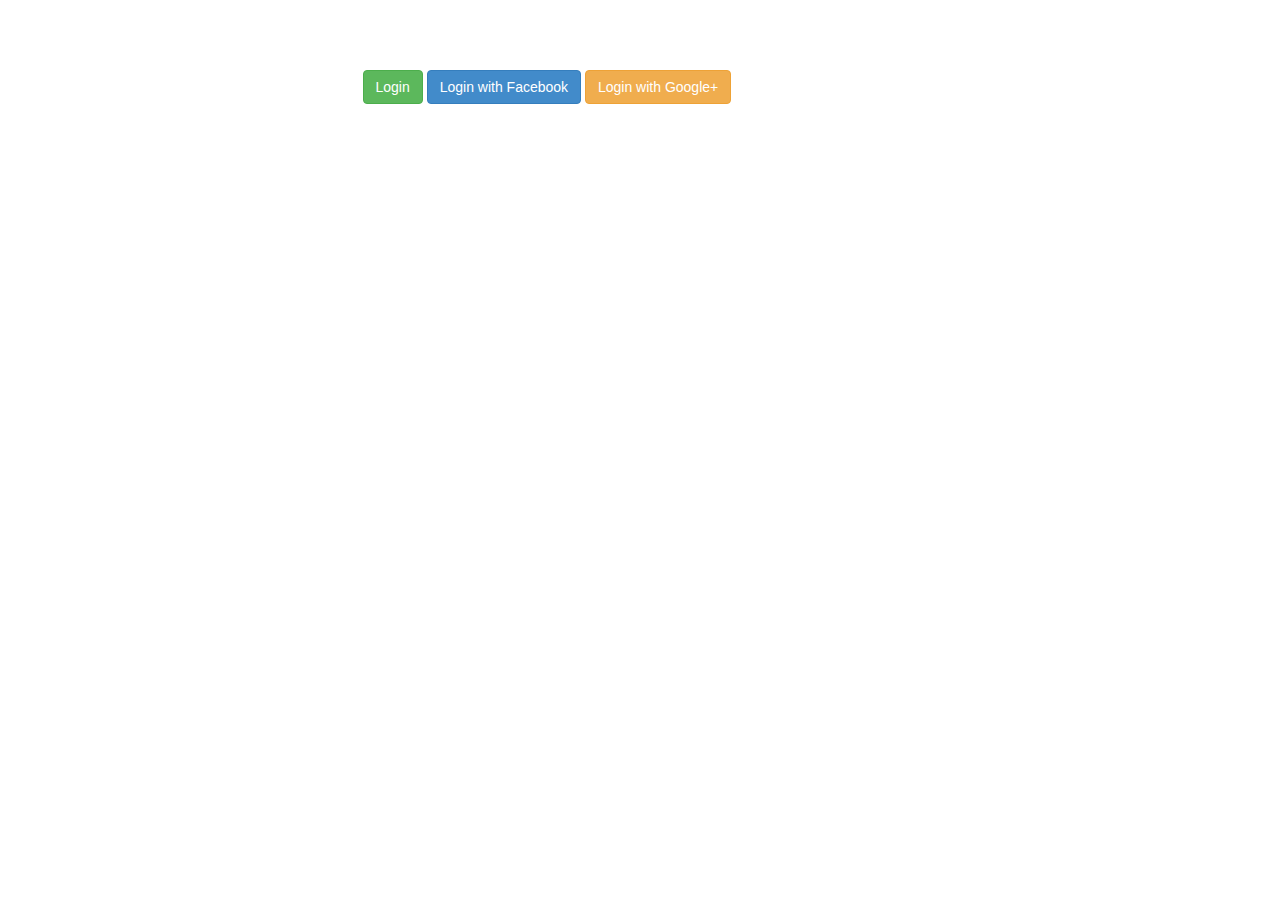
<file: login.html>
<!DOCTYPE html>
<html lang="en">
<head>
  <meta charset="utf-8">
  <meta http-equiv="X-UA-Compatible" content="IE=edge">
  <meta name="viewport" content="width=device-width, initial-scale=1">
  <meta name="description" content="">
  <meta name="author" content="">
  <link rel="shortcut icon" href="../../assets/ico/favicon.ico">

  <title>Climbing Buddy PDX</title>

  <link href="css/bootstrap.min.css" rel="stylesheet">
  <link href="//netdna.bootstrapcdn.com/font-awesome/4.0.3/css/font-awesome.css" rel="stylesheet">

  <link href="css/mockup.css" rel="stylesheet">
  <link href="css/offcanvas.css" rel="stylesheet">
</head>
<body>
  <div class="container">
    <div class="row">
      <div class="col-xs-6 col-xs-offset-3">
        <button class="btn btn-success">Login</button>
        <button class="btn btn-primary">Login with Facebook</button>
        <button class="btn btn-warning">Login with Google+</button>      
      </div>
      
      <div class="col-xs-6 col-xs-offset-3 panel panel-default hidden">
        <form role="form">
          <div class="form-group">
            <label for="exampleInputEmail1">Email address</label>
            <input type="email" class="form-control" id="exampleInputEmail1" placeholder="Enter email">
          </div>
          <div class="form-group">
            <label for="exampleInputPassword1">Password</label>
            <input type="password" class="form-control" id="exampleInputPassword1" placeholder="Password">
          </div>

          <button type="submit" class="btn btn-default">Submit</button>
        </form>
      </div>
    </div>
  </div>
  
  
  
  <script src="https://ajax.googleapis.com/ajax/libs/jquery/1.11.0/jquery.min.js"></script>
  <script src="js/bootstrap.min.js"></script>

</body>
</html>
</file>
<file: css/mockup.css>
/* line 1, ../scss/mockup.scss */
.panel-climb {
  background-color: brown;
  margin-bottom: 20px;
  padding: 20px;
}
</file>
<file: css/offcanvas.css>
/*
 * Style tweaks
 * --------------------------------------------------
 */
html,
body {
  overflow-x: hidden; /* Prevent scroll on narrow devices */
}
body {
  padding-top: 70px;
}
footer {
  padding: 30px 0;
}

/*
 * Off Canvas
 * --------------------------------------------------
 */
@media screen and (max-width: 767px) {
  .row-offcanvas {
    position: relative;
    -webkit-transition: all .25s ease-out;
       -moz-transition: all .25s ease-out;
            transition: all .25s ease-out;
  }

  .row-offcanvas-right {
    right: 0;
  }

  .row-offcanvas-left {
    left: 0;
  }

  .row-offcanvas-right
  .sidebar-offcanvas {
    right: -50%; /* 6 columns */
  }

  .row-offcanvas-left
  .sidebar-offcanvas {
    left: -50%; /* 6 columns */
  }

  .row-offcanvas-right.active {
    right: 50%; /* 6 columns */
  }

  .row-offcanvas-left.active {
    left: 50%; /* 6 columns */
  }

  .sidebar-offcanvas {
    position: absolute;
    top: 0;
    width: 50%; /* 6 columns */
  }
}
</file>
